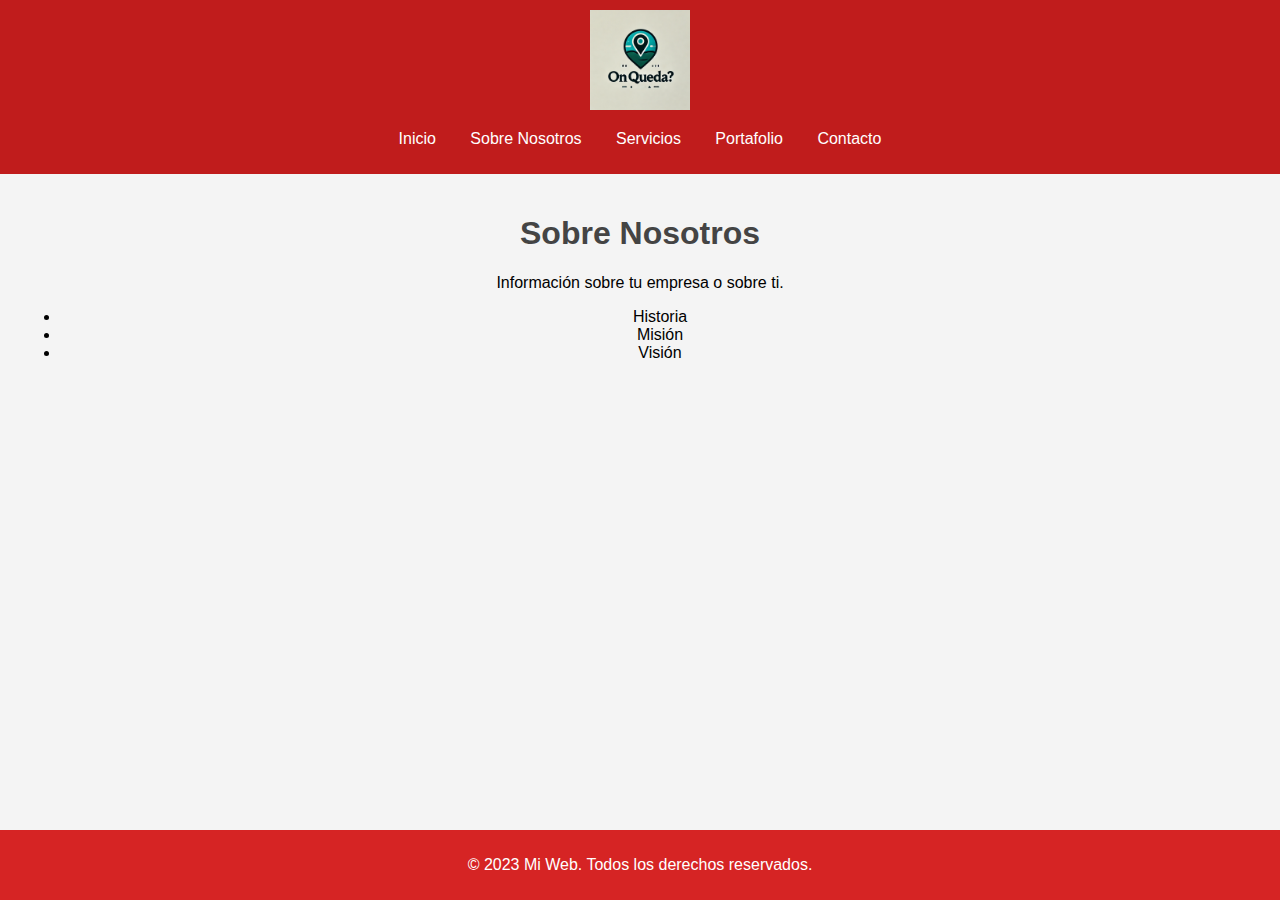
<file: pages/about.html>
<!DOCTYPE html>
<html lang="es">
<head>
    <meta charset="UTF-8">
    <meta name="viewport" content="width=device-width, initial-scale=1.0">
    <title>Sobre Nosotros - Mi Web</title>
    <link rel="stylesheet" href="../css/styles.css">
    <link rel="icon" href="../imagenes/android-chrome-512x512.png" type="image/x-icon">
</head>
<body>
    <header>
        <img src="../imagenes/android-chrome-512x512.png" alt="Logo" class="logo">
        <nav>
            <ul>
                <li><a href="../index.html">Inicio</a></li>
                <li><a href="../pages/about.html">Sobre Nosotros</a></li>
                <li><a href="../pages/contact.html">Servicios</a></li>
                <li><a href="../pages/portfolio.html">Portafolio</a></li>
                <li><a href="../pages/services.html">Contacto</a></li>
            </ul>
        </nav>
    </header>

    <main>
        <h1>Sobre Nosotros</h1>
        <p>Información sobre tu empresa o sobre ti.</p>
        <ul>
            <li>Historia</li>
            <li>Misión</li>
            <li>Visión</li>
        </ul>
    </main>

    <footer>
        <p>&copy; 2023 Mi Web. Todos los derechos reservados.</p>
    </footer>
</body>
</html>
</file>
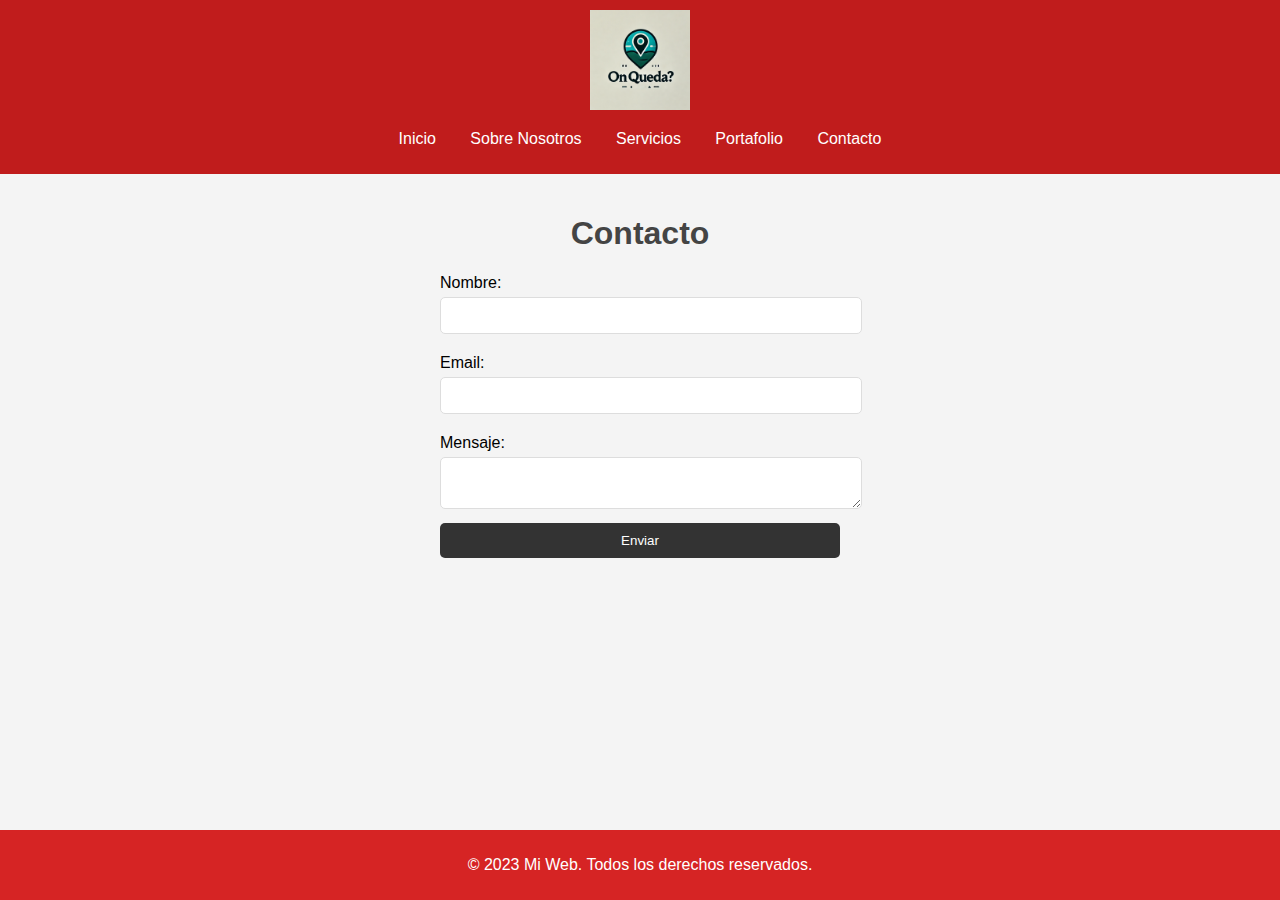
<file: pages/contact.html>
<!DOCTYPE html>
<html lang="es">
<head>
    <meta charset="UTF-8">
    <meta name="viewport" content="width=device-width, initial-scale=1.0">
    <title>Contacto - Mi Web</title>
    <link rel="stylesheet" href="../css/styles.css">
    <link rel="icon" href="../imagenes/android-chrome-512x512.png" type="image/x-icon">
</head>
<body>
    <header>
        <img src="../imagenes/android-chrome-512x512.png" alt="Logo" class="logo">
        <nav>
            <ul>
                <li><a href="../index.html">Inicio</a></li>
                <li><a href="../pages/about.html">Sobre Nosotros</a></li>
                <li><a href="../pages/contact.html">Servicios</a></li>
                <li><a href="../pages/portfolio.html">Portafolio</a></li>
                <li><a href="../pages/services.html">Contacto</a></li>
            </ul>
        </nav>
    </header>

    <main>
        <h1>Contacto</h1>
        <form action="#" method="post">
            <label for="name">Nombre:</label>
            <input type="text" id="name" name="name" required>
            <label for="email">Email:</label>
            <input type="email" id="email" name="email" required>
            <label for="message">Mensaje:</label>
            <textarea id="message" name="message" required></textarea>
            <button type="submit">Enviar</button>
        </form>
    </main>

    <footer>
        <p>&copy; 2023 Mi Web. Todos los derechos reservados.</p>
    </footer>
</body>
</html>
</file>
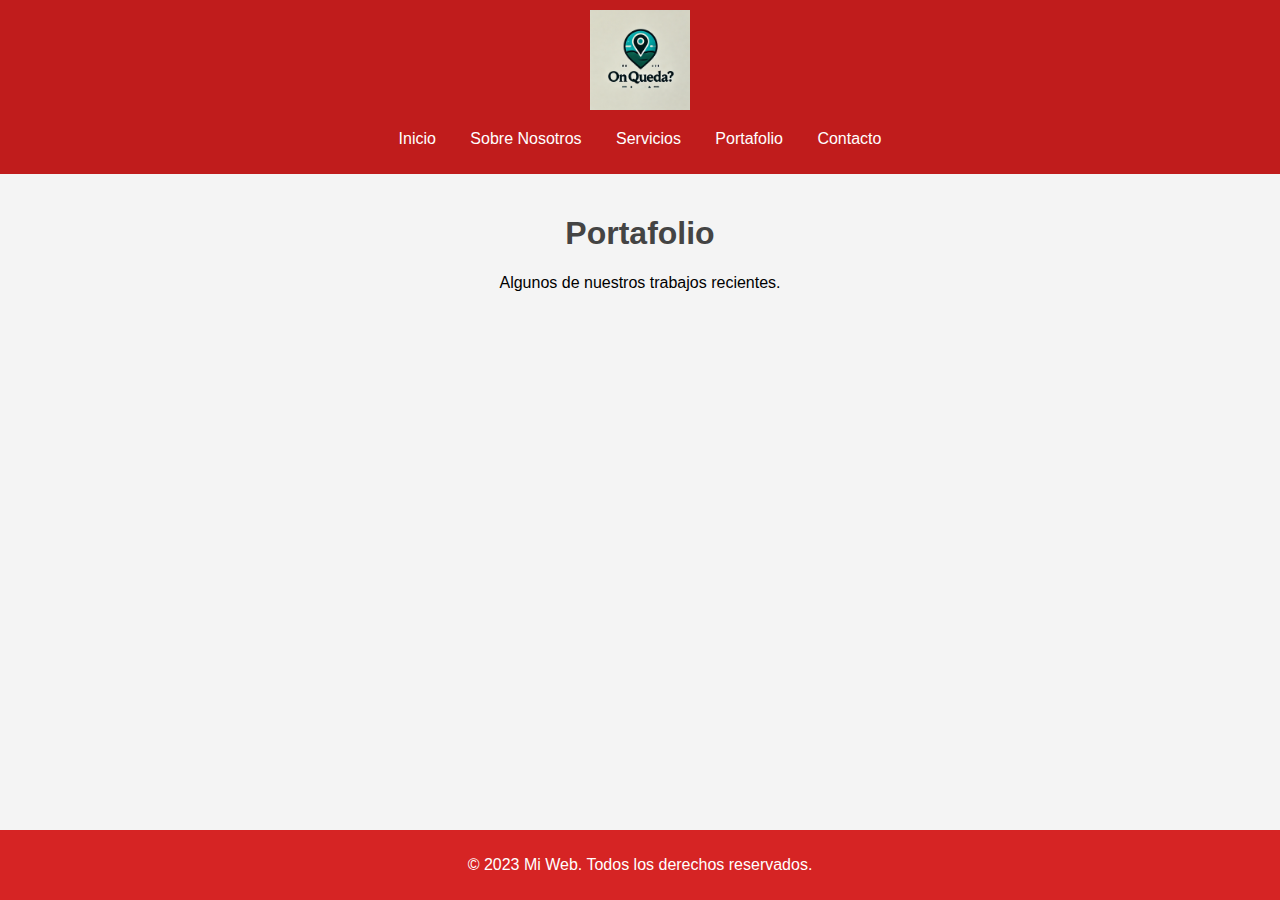
<file: pages/portfolio.html>
<!DOCTYPE html>
<html lang="es">
<head>
    <meta charset="UTF-8">
    <meta name="viewport" content="width=device-width, initial-scale=1.0">
    <title>Portafolio - Mi Web</title>
    <link rel="stylesheet" href="../css/styles.css">
    <link rel="icon" href="../imagenes/android-chrome-512x512.png" type="image/x-icon">
</head>
<body>
    <header>
        <img src="../imagenes/android-chrome-512x512.png" alt="Logo" class="logo">
        <nav>
            <ul>
                <li><a href="../index.html">Inicio</a></li>
                <li><a href="../pages/about.html">Sobre Nosotros</a></li>
                <li><a href="../pages/contact.html">Servicios</a></li>
                <li><a href="../pages/portfolio.html">Portafolio</a></li>
                <li><a href="../pages/services.html">Contacto</a></li>
            </ul>
        </nav>
    </header>

    <main>
        <h1>Portafolio</h1>
        <p>Algunos de nuestros trabajos recientes.</p>
        <iframe src="https://www.youtube.com/embed/dQw4w9WgXcQ" frameborder="0" allowfullscreen></iframe>
    </main>

    <footer>
        <p>&copy; 2023 Mi Web. Todos los derechos reservados.</p>
    </footer>
</body>
</html>
</file>
<file: css/styles.css>
/* Estilos generales */
body {
    font-family: Arial, sans-serif;
    margin: 0;
    padding: 0;
    background-color: #f4f4f4;
    color: #000000;
}

header {
    background-color: #c01c1c;
    color: #fff;
    padding: 10px 0;
    text-align: center;
}

header .logo {
    max-width: 100px;
}

nav ul {
    list-style: none;
    padding: 0;
}

nav ul li {
    display: inline;
    margin: 0 15px;
}

nav ul li a {
    color: #fff;
    text-decoration: none;
}

main {
    padding: 20px;
    text-align: center;
}

footer {
    background-color: #d62424;
    color: #fff;
    text-align: center;
    padding: 10px 0;
    position: fixed;
    width: 100%;
    bottom: 0;
}

/* Estilos específicos */
h1 {
    color: #444;
}

table {
    width: 100%;
    border-collapse: collapse;
    margin: 20px 0;
}

table, th, td {
    border: 1px solid #ddd;
}

th, td {
    padding: 10px;
    text-align: left;
}

form {
    max-width: 400px;
    margin: 0 auto;
    text-align: left;
}

form label {
    display: block;
    margin: 10px 0 5px;
}

form input, form textarea, form button {
    width: 100%;
    padding: 10px;
    margin-bottom: 10px;
    border: 1px solid #ddd;
    border-radius: 5px;
}

form button {
    background-color: #333;
    color: #fff;
    border: none;
    cursor: pointer;
}

form button:hover {
    background-color: #555;
}

.services-page h1 {
    color: #444;
    margin-bottom: 30px;
}

.services-page table {
    width: 80%;
    margin: 0 auto;
    border-collapse: collapse;
    background-color: #fff;
    box-shadow: 0 0 10px rgba(0, 0, 0, 0.1);
}

.services-page th, .services-page td {
    padding: 15px;
    text-align: center;
    border-bottom: 1px solid #ddd;
}

.services-page th {
    background-color: #333;
    color: #fff;
}

.services-page td img {
    max-width: 100px;
    height: auto;
    border-radius: 5px;
}

.services-page td {
    vertical-align: middle;
}

.services-page tr:hover {
    background-color: #f9f9f9;
}

.services-page .service-description {
    text-align: left;
    padding-left: 20px;
}

.services-page .service-price {
    font-weight: bold;
    color: #28a745;
}
</file>
